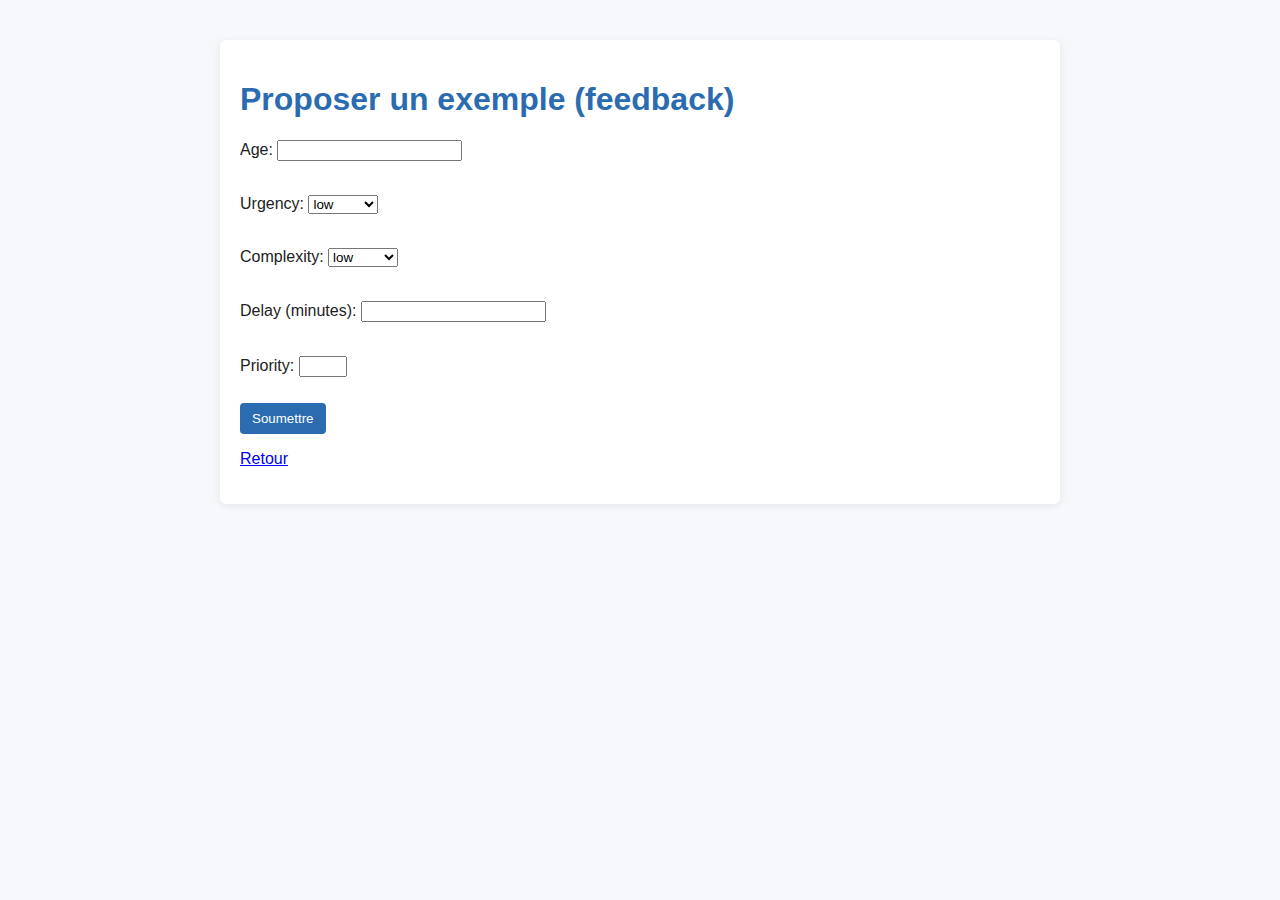
<file: templates/propose_rule.html>
<!doctype html>
<html>
<head>
  <meta charset="utf-8">
  <title>Proposer un exemple</title>
  <link rel="stylesheet" href="/static/style.css">
</head>
<body>
  <div class="container">
    <h1>Proposer un exemple (feedback)</h1>
    <form method="post">
      <label>Age: <input type="number" name="age" required></label><br>
      <label>Urgency:
        <select name="urgency">
          <option value="low">low</option>
          <option value="medium">medium</option>
          <option value="high">high</option>
        </select>
      </label><br>
      <label>Complexity:
        <select name="complexity">
          <option value="low">low</option>
          <option value="medium">medium</option>
          <option value="high">high</option>
        </select>
      </label><br>
      <label>Delay (minutes): <input type="number" name="delay" required></label><br>
      <label>Priority: <input type="number" name="priority" min="0" max="1" required></label><br>
      <button type="submit">Soumettre</button>
    </form>
    <p><a href="/">Retour</a></p>
  </div>
</body>
</html>
</file>
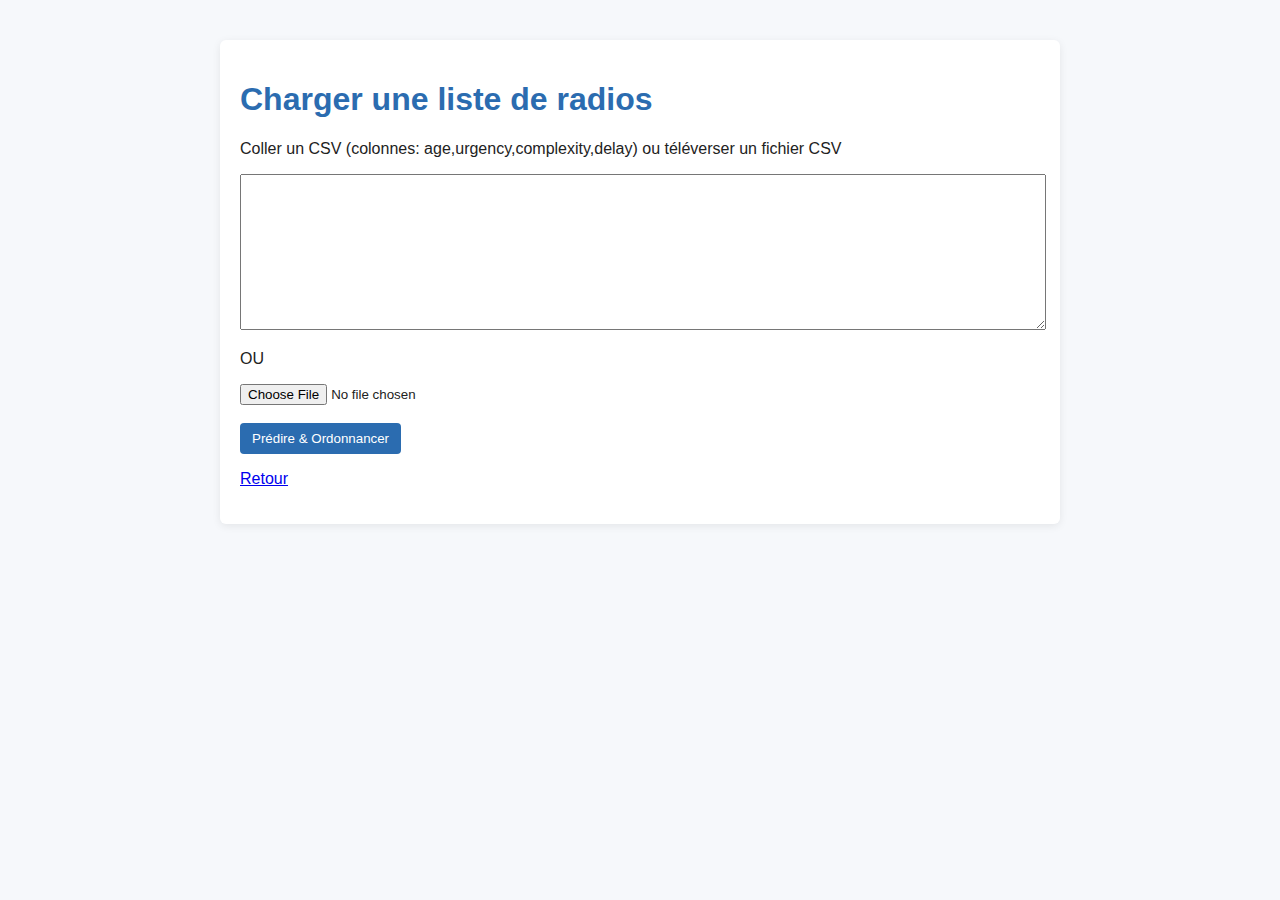
<file: templates/upload.html>
<!doctype html>
<html>
<head>
  <meta charset="utf-8">
  <title>Upload - FIDD-POC</title>
  <link rel="stylesheet" href="/static/style.css">
</head>
<body>
  <div class="container">
    <h1>Charger une liste de radios</h1>
    <form method="post" enctype="multipart/form-data">
      <p>Coller un CSV (colonnes: age,urgency,complexity,delay) ou téléverser un fichier CSV</p>
      <textarea name="csv_text" rows="10" style="width:100%;"></textarea><br>
      <p>OU</p>
      <input type="file" name="file" accept=".csv"><br><br>
      <button type="submit">Prédire & Ordonnancer</button>
    </form>
    <p><a href="/">Retour</a></p>
  </div>
</body>
</html>
</file>
<file: static/style.css>
body { font-family: Arial, sans-serif; background: #f6f8fb; color: #222; margin: 0; padding: 20px; }
.container { max-width: 800px; margin: 20px auto; background: #fff; padding: 20px; box-shadow: 0 2px 8px rgba(0,0,0,0.08); border-radius: 6px; }
h1 { color: #2b6cb0; }
table { width: 100%; border-collapse: collapse; margin-top: 12px; }
table th, table td { border: 1px solid #ddd; padding: 8px; text-align: left; }
form label { display:block; margin: 8px 0; }
button { background: #2b6cb0; color: white; padding: 8px 12px; border: none; border-radius: 4px; cursor:pointer; }
button:hover { opacity: 0.95; }
</file>
